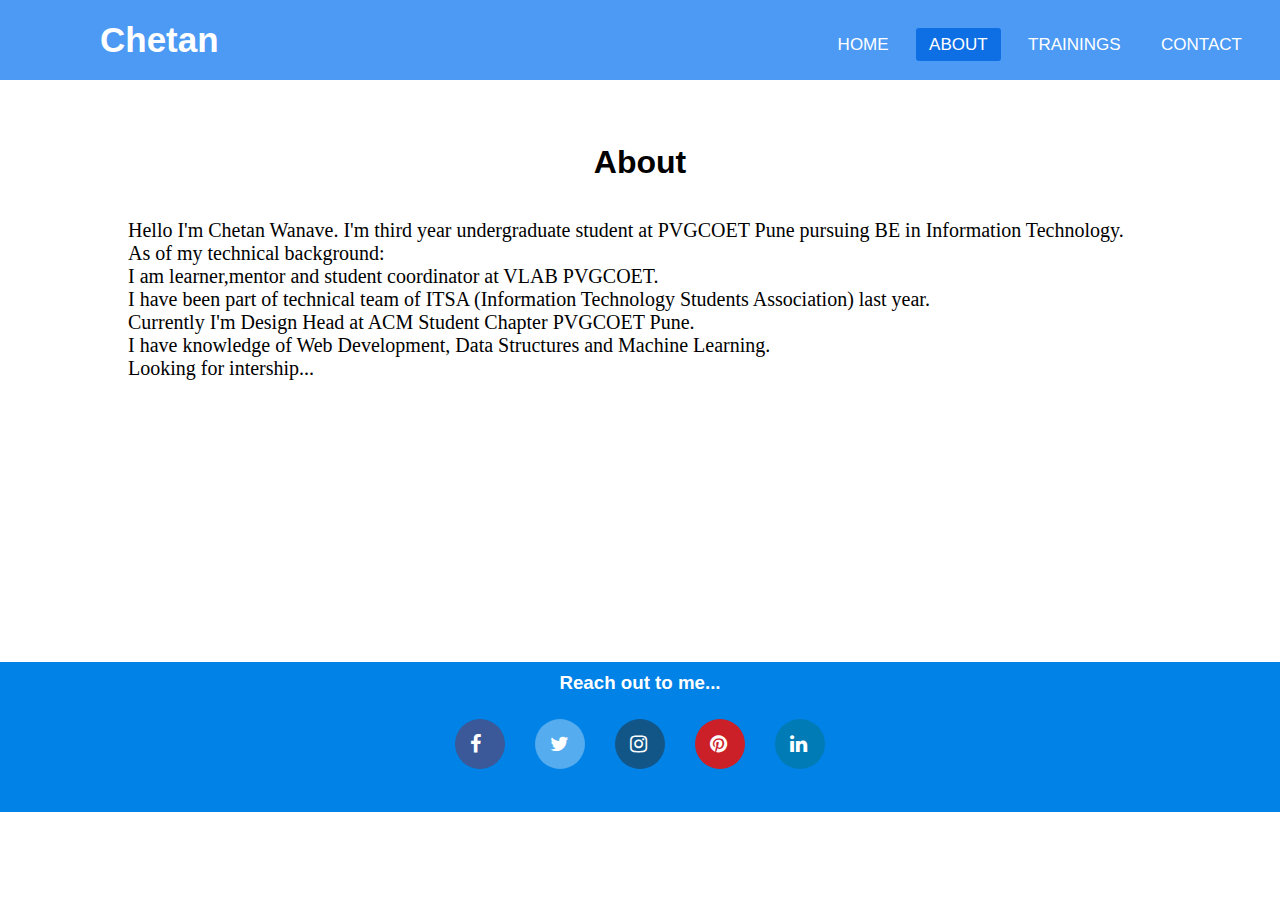
<file: about.html>
<!DOCTYPE html>
<html lang="en">
<head>
    <meta charset="UTF-8">
    <meta http-equiv="X-UA-Compatible" content="IE=edge">
    <meta name="viewport" content="width=device-width, initial-scale=1.0">
    <title>About Me</title>
    <!-- <link rel="stylesheet" href=."./about.css"> -->
    <link rel="stylesheet" href="https://cdnjs.cloudflare.com/ajax/libs/font-awesome/4.7.0/css/font-awesome.min.css">
    <link rel="stylesheet" href="./about.css">
    <link rel="stylesheet" href="./style.css">
</head>
<body>
    <nav>
        <input type="checkbox" id="check">
        <label for="check" class="checkbtn">
            <i class="fa fa-bars"></i>
        </label>
        <label class="logo">Chetan</label>
        <ul>
            <li><a href="/index.html">Home</a></li>
            <li><a class="active" href="./about.html">About</a></li>
            <li><a href="./trainings.html">TRAININGS</a></li>
            <li><a href="./contact.html">Contact</a></li>
        </ul>
    </nav>
    <h1>About</h1>
    <div class="content">
        <p>
            Hello I'm Chetan Wanave. I'm third year undergraduate student at PVGCOET Pune pursuing BE in Information Technology.<br>
            As of my technical background: <br>
        
        I am learner,mentor and student coordinator at VLAB PVGCOET.  <br>
        I have been part of technical team of ITSA (Information Technology Students Association) last year. <br>
        Currently I'm Design Head at ACM Student Chapter PVGCOET Pune. <br>
           
    </p>
        
        <p>
            I have knowledge of Web Development, Data Structures and Machine Learning. <br>
            Looking for intership...
        </p>
    </div>
</body>
<footer class="foot">
    <h3 class="footer-header">Reach out to me...</h3>
    <div class="icons">
        <a href="#" class="fa fa-facebook"></a>
        <a href="#" class="fa fa-twitter"></a>
        <a href="#" class="fa fa-instagram"></a>
        <a href="#" class="fa fa-pinterest"></a>
        <a href="https://www.linkedin.com/in/chetan-wanave-4280161b1" class="fa fa-linkedin"></a> 
    </div>
</footer>
</html>
</file>
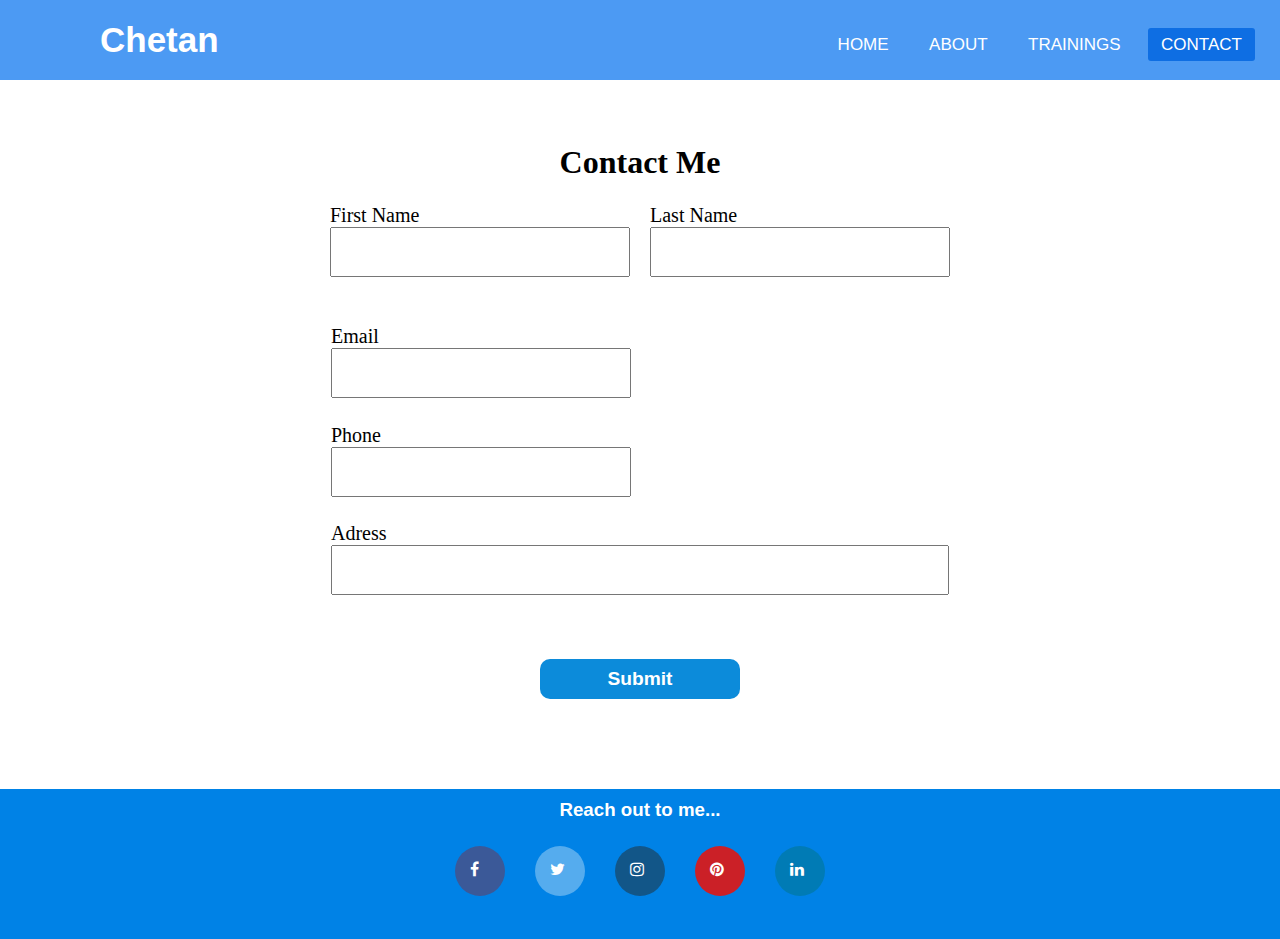
<file: contact.html>
<!DOCTYPE html>
<html lang="en">
<head>
    <meta charset="UTF-8">
    <meta http-equiv="X-UA-Compatible" content="IE=edge">
    <meta name="viewport" content="width=device-width, initial-scale=1.0">
    <title>Contact Form</title>
    <link rel="stylesheet" href="./style.css">
    <link rel="stylesheet" href="https://cdnjs.cloudflare.com/ajax/libs/font-awesome/4.7.0/css/font-awesome.min.css">
    <link rel="stylesheet" href="./contact.css">
</head>
<body>
    <!-- Navbar -->
    <nav>
        <input type="checkbox" id="check">
        <label for="check" class="checkbtn">
            <i class="fa fa-bars"></i>
        </label>
        <label class="logo">Chetan</label>
        <ul>
            <li><a href="./index.html">Home</a></li>
            <li><a href="./about.html">About</a></li>
            <li><a href="./trainings.html">TRAININGS</a></li>
            <li><a class="active" href="./contact.html">Contact</a></li>
        </ul>
    </nav>

    <h1>Contact Me</h1>

    <form action="">
        <div class="info">
            <div class="nameinfo">
                <div class="name">
                    <p>First Name</p>
                    <input id="i1" type="text">
                </div>
                <div class="name">
                    <p>Last Name</p>
                    <input id="i1" type="text">
                </div>
            </div>
            <div class="email">
                <p>Email</p>
                <input id="i1" type="email">
            </div>
            <div class="email">
                <p>Phone</p>
                <input id="i1" type="number" maxlength="10">
            </div>
            <div class="email">
                <p>Adress</p>
                <input class="a1" type="text">
            </div>
            <div class="button">
                <input type="submit" id="submit" value="Submit">
            </div>
        </div>
    </form>
</body>
<footer class="foot">
    <h3 class="footer-header">Reach out to me...</h3>
    <div class="icons">
        <a href="#" class="fa fa-facebook"></a>
        <a href="#" class="fa fa-twitter"></a>
        <a href="#" class="fa fa-instagram"></a>
        <a href="#" class="fa fa-pinterest"></a>
        <a href="https://www.linkedin.com/in/chetan-wanave-4280161b1" class="fa fa-linkedin"></a> 
    </div>
</footer>
</html>
</file>
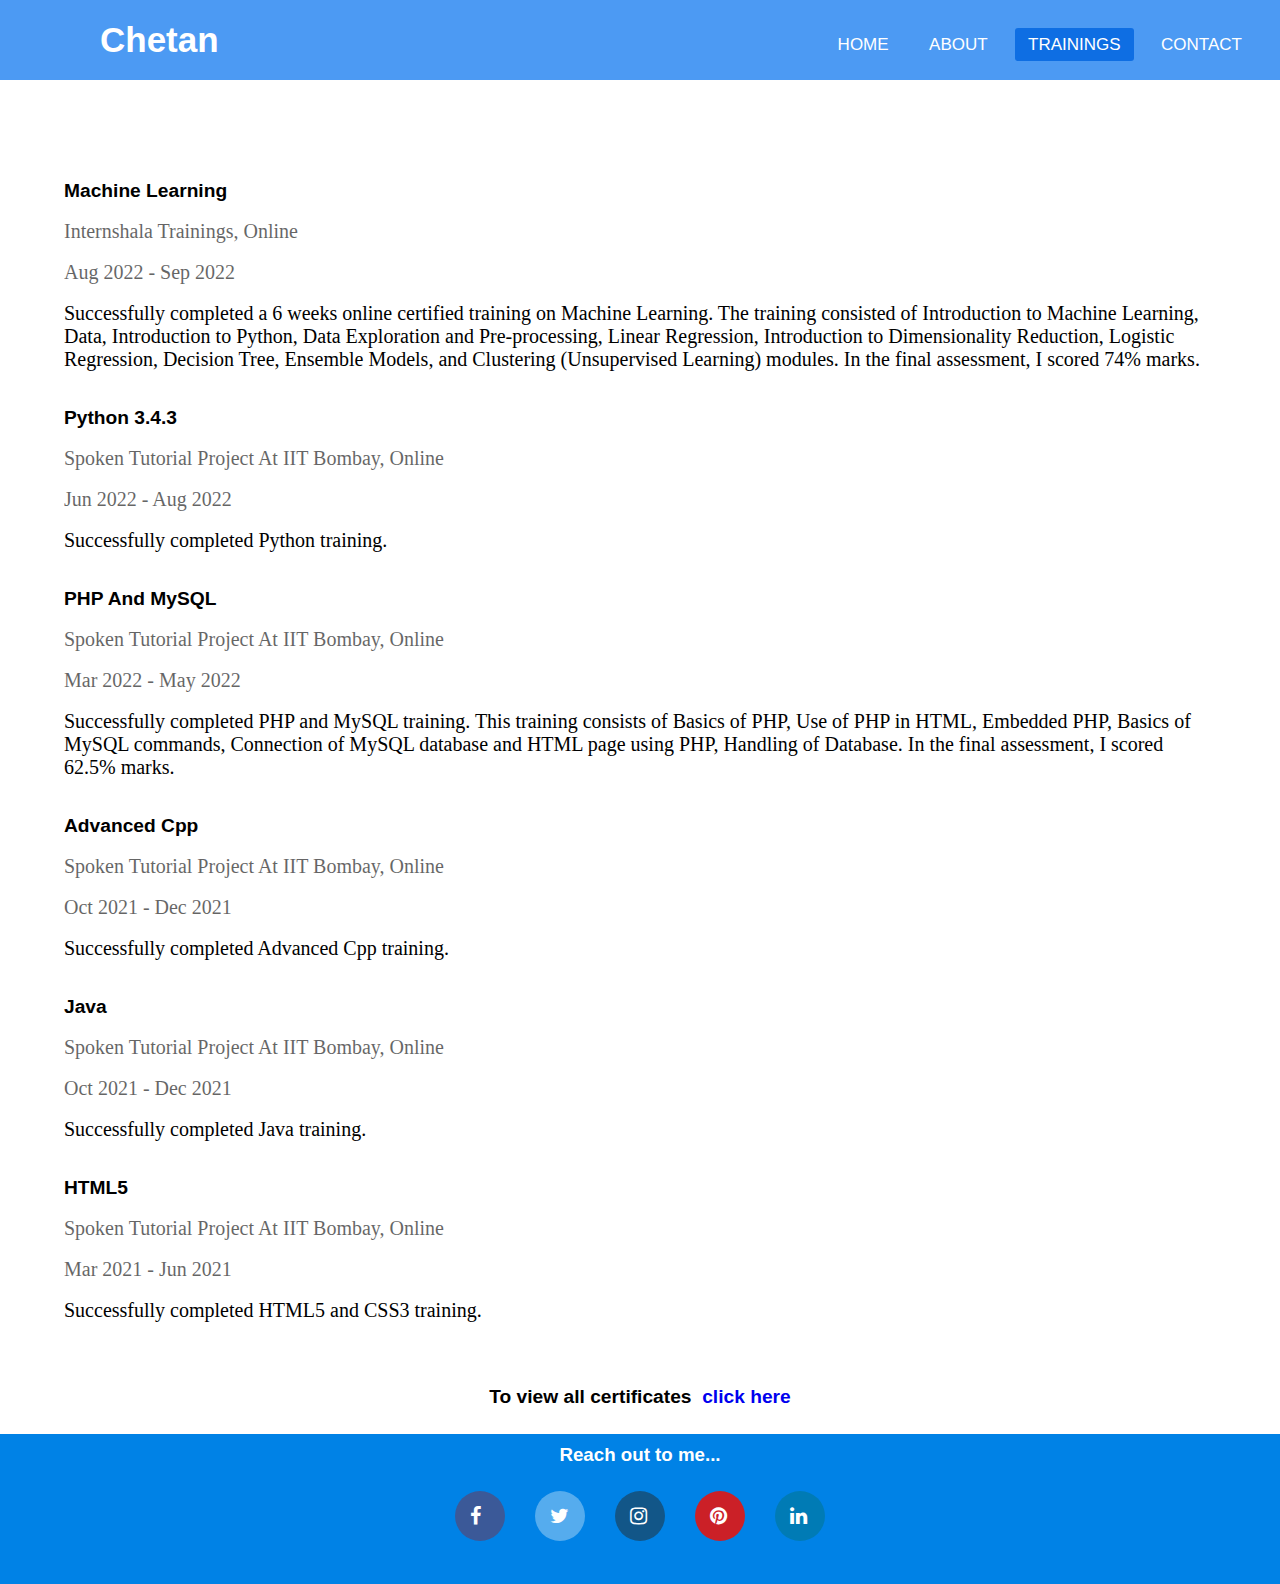
<file: trainings.html>
<!DOCTYPE html>
<html lang="en">
<head>
    <meta charset="UTF-8">
    <meta http-equiv="X-UA-Compatible" content="IE=edge">
    <meta name="viewport" content="width=device-width, initial-scale=1.0">
    <title>Trainings/Courses</title>
    <link rel="stylesheet" href="https://cdnjs.cloudflare.com/ajax/libs/font-awesome/4.7.0/css/font-awesome.min.css">
    <link rel="stylesheet" href="./training.css">
    <link rel="stylesheet" href="./style.css"> 
</head>
<body>
    <nav>
        <input type="checkbox" id="check">
        <label for="check" class="checkbtn">
            <i class="fa fa-bars"></i>
        </label>
        <label class="logo">Chetan</label>
        <ul>
            <li><a href="./index.html">Home</a></li>
            <li><a href="./about.html">About</a></li>
            <li><a class="active" href="./trainings.html">TRAININGS</a></li>
            <li><a href="./contact.html">Contact</a></li>
        </ul>
    </nav>
    <div class="courses">
        <br><br>
    <b>Machine Learning</b>
    <br><br>
    <p id="date-course">Internshala Trainings, Online</p>
    <br>
    <p id="date-course">Aug 2022 - Sep 2022</p>
    <br>
    <p>
        Successfully completed a 6 weeks online certified training on Machine Learning. 
        The training consisted of Introduction to Machine Learning, Data, Introduction to Python, 
        Data Exploration and Pre-processing, Linear Regression, Introduction to Dimensionality Reduction, 
        Logistic Regression, Decision Tree, Ensemble Models, and Clustering (Unsupervised Learning) modules. 
        In the final assessment, I scored 74% marks.
    </p>

    <br><br>
    <b>Python 3.4.3</b>
    <br><br>
    <p id="date-course">Spoken Tutorial Project At IIT Bombay, Online</p>
    <br>
    <p id="date-course">Jun 2022 - Aug 2022</p>
    <br>
    <p>
        Successfully completed Python training.
    </p>

    <br><br>
    <b>PHP And MySQL</b>
    <br><br>
    <p id="date-course">Spoken Tutorial Project At IIT Bombay, Online</p>
    <br>
    <p id="date-course">Mar 2022 - May 2022</p>
    <br>
    <p>
        Successfully completed PHP and MySQL training. This training consists of Basics of PHP, Use of PHP in HTML, Embedded PHP, Basics of MySQL commands, Connection of MySQL database and HTML page using PHP, Handling of Database.
In the final assessment, I scored 62.5% marks.   
    </p>

    <br><br>
    <b>Advanced Cpp</b>
    <br><br>
    <p id="date-course">Spoken Tutorial Project At IIT Bombay, Online</p>
    <br>
    <p id="date-course">Oct 2021 - Dec 2021</p>
    <br>
    <p>
        Successfully completed Advanced Cpp training.
    </p>

    <br><br>
    <b>Java</b>
    <br><br>
    <p id="date-course">Spoken Tutorial Project At IIT Bombay, Online</p>
    <br>
    <p id="date-course">Oct 2021 - Dec 2021</p>
    <br>
    <p>
        Successfully completed Java training.
    </p>

    <br><br>
    <b>HTML5</b>
    <br><br>
    <p id="date-course">Spoken Tutorial Project At IIT Bombay, Online</p>
    <br>
    <p id="date-course">Mar 2021 - Jun 2021</p>
    <br>
    <p>
        Successfully completed HTML5 and CSS3 training.
    </p>
    </div>

    <b id="link">To view all certificates &nbsp; <a href="https://drive.google.com/drive/folders/1S5YPEXowDPcwlFcNOqkZ7J2QMN3bJHhK?usp=sharing">click here</a></b>

</body>
<footer>
    <h3 class="footer-header">Reach out to me...</h3>
    <div class="icons">
        <a href="#" class="fa fa-facebook"></a>
        <a href="#" class="fa fa-twitter"></a>
        <a href="#" class="fa fa-instagram"></a>
        <a href="#" class="fa fa-pinterest"></a>
        <a href="https://www.linkedin.com/in/chetan-wanave-4280161b1" class="fa fa-linkedin"></a> 
    </div>
</footer>
</html>
</file>
<file: about.css>
h1{
    text-align: center;
    margin-top: 5%;
}

#list{
    list-style-type: decimal;
}

.content{
    margin: 10%;
    margin-top: 3%;
    margin-bottom: 22%;
}
</file>
<file: style.css>
*{
    padding: 0;
    margin: 0;
    text-decoration: none;
    list-style: none;
    box-sizing: border-box;
}

body{
    font-family: sans-serif;
}

nav{
    background-color: rgba(0, 111, 238, 0.701);
    height: 80px;
    width: 100%;
}

label.logo{
    color: white;
    font-size: 35px;
    line-height: 80px;
    padding: 0 100px;
    font-weight: bold;
}

nav ul{
    float: right;
    margin-right: 20px;
}

nav ul li{
    display: inline-block;
    margin: 5px;
    line-height: 80px;
}

nav ul li a{
    color: white;
    font-size: 17px;
    padding: 7px 13px;
    border-radius: 3px;
    text-transform: uppercase;
}

a.active,a:hover{
    background-color: rgb(14, 110, 227);
    transition: 0.5s;
}

.checkbtn{
    font-size: 30px;
    color: white;
    float: right;
    line-height: 80px;
    margin-right: 40px;
    cursor: pointer;
    display: none;
}

#check{
    display: none;
}

@media (max-width: 952px){
    label.logo{
        font-size: 30px;
        padding-left: 50px;
    }

    nav ul li a{
        font-size: 16px;
    }
}

@media (max-width: 858px){
    .checkbtn{
        display: block;
    }
    ul{
        position: fixed;
        width: 100%;
        height: 100vh;
        background: #2c3e50;
        top: 80px;
        left: -100%;
        text-align: center;
        transition: all 0.5s;
    }

    nav ul li{
        display: block;
        margin: 50px 0;
        line-height: 30px;

    }
    nav ul li a{
        font-size: 20px;
    }
    a:hover,a.active{
        background: none;
        color: #0082e6;
    }

    #check:checked ~ ul{
        left: 0;
    }
    section{
        background: url() no-repeat;
        background-size: cover;
        height: calc(100vh - 80px);
    }
}

.image-container h1{
    align-items: center;
    padding: 10px 20px;
    text-align: center;
}

.text{
    margin-top: 5%;
    text-align: center;
}

img{
    display: block;
    width: 400px;
    height: 400px;
    border-radius: 50%;
    margin-top: 5%;
    margin-left: auto;
    margin-right: auto;
    box-shadow: 0 4px 8px 0 rgba(0, 0, 0, 0.2), 0 6px 20px 0 rgba(0, 0, 0, 0.19);
}

p{
    font-family: serif;
    font-size: 20px;
}

.Education{
    text-align: center;
    margin-top: 5%;
}

.skills{
    text-align: center;
    display: flex;
    padding: 10px;
}

.clg{
    text-align: left;
    margin-left: 10%;
    margin-right: 10%;
    
}

#skillimg{
    width: 60px;
    height: 60px;
}

h2{
    text-align: center;
}

footer{
    background-color: #0082e6;
    height: 150px;
    width: 100%;
    bottom: 0;
}

.footer-header{
    text-align: center;
    color: white;
    padding: 10px;
    margin-top: 2%;
}

#footer-icon{
    height: 10px;
    width: 10px;
}

.fa {
    font-size: 20px;
    width: 50px;
    height: 50px;
    text-decoration: none;
    border-radius: 50%;
    padding: 15px;
    margin: 15px;
}
  
.fa:hover {
  opacity: 0.7;
}
  

.fa-facebook {
    background: #3B5998;
    color: white;
}

.fa-twitter {
    background: #55ACEE;
    color: white;
}

.fa-instagram {
    background: #125688;
    color: white;
}

.fa-pinterest {
    background: #cb2027;
    color: white;
}

.fa-linkedin {
    background: #007bb5;
    color: white;
  }

.icons{
    display: flex;
    justify-content: center;
}
</file>
<file: contact.css>
h1{
    text-align: center;
    margin-top: 5%;
    font-family: serif;
    font-size: xx-large;
}

.info{
    display: flex;
    flex-direction: column;
    justify-content: center;
    align-items: center;
}

.nameinfo{
    margin: 1%;
    display: flex;
    justify-content: center;
}

.name{
    padding: 10px;
}

#i1{
    width: 300px;
    height: 50px;
}

.email{
    width: 618px;
    margin-top: 2%;
}

.a1{
    width: 618px;
    height: 50px;
}

.button{
    margin: 5%;
}

#submit{
    width: 200px;
    height: 40px;
    font-size: larger;
    font-weight: bolder;
    color: white;
    background-color: rgb(12, 139, 218);
    border-radius: 10px;
    border: none;
}
</file>
<file: training.css>
#date-course{
    opacity: 0.6;
}

b{
    font-size: larger;
}

.courses{
    margin: 5%;
}

#link{
    display: flex;
    justify-content: center;
}
</file>
